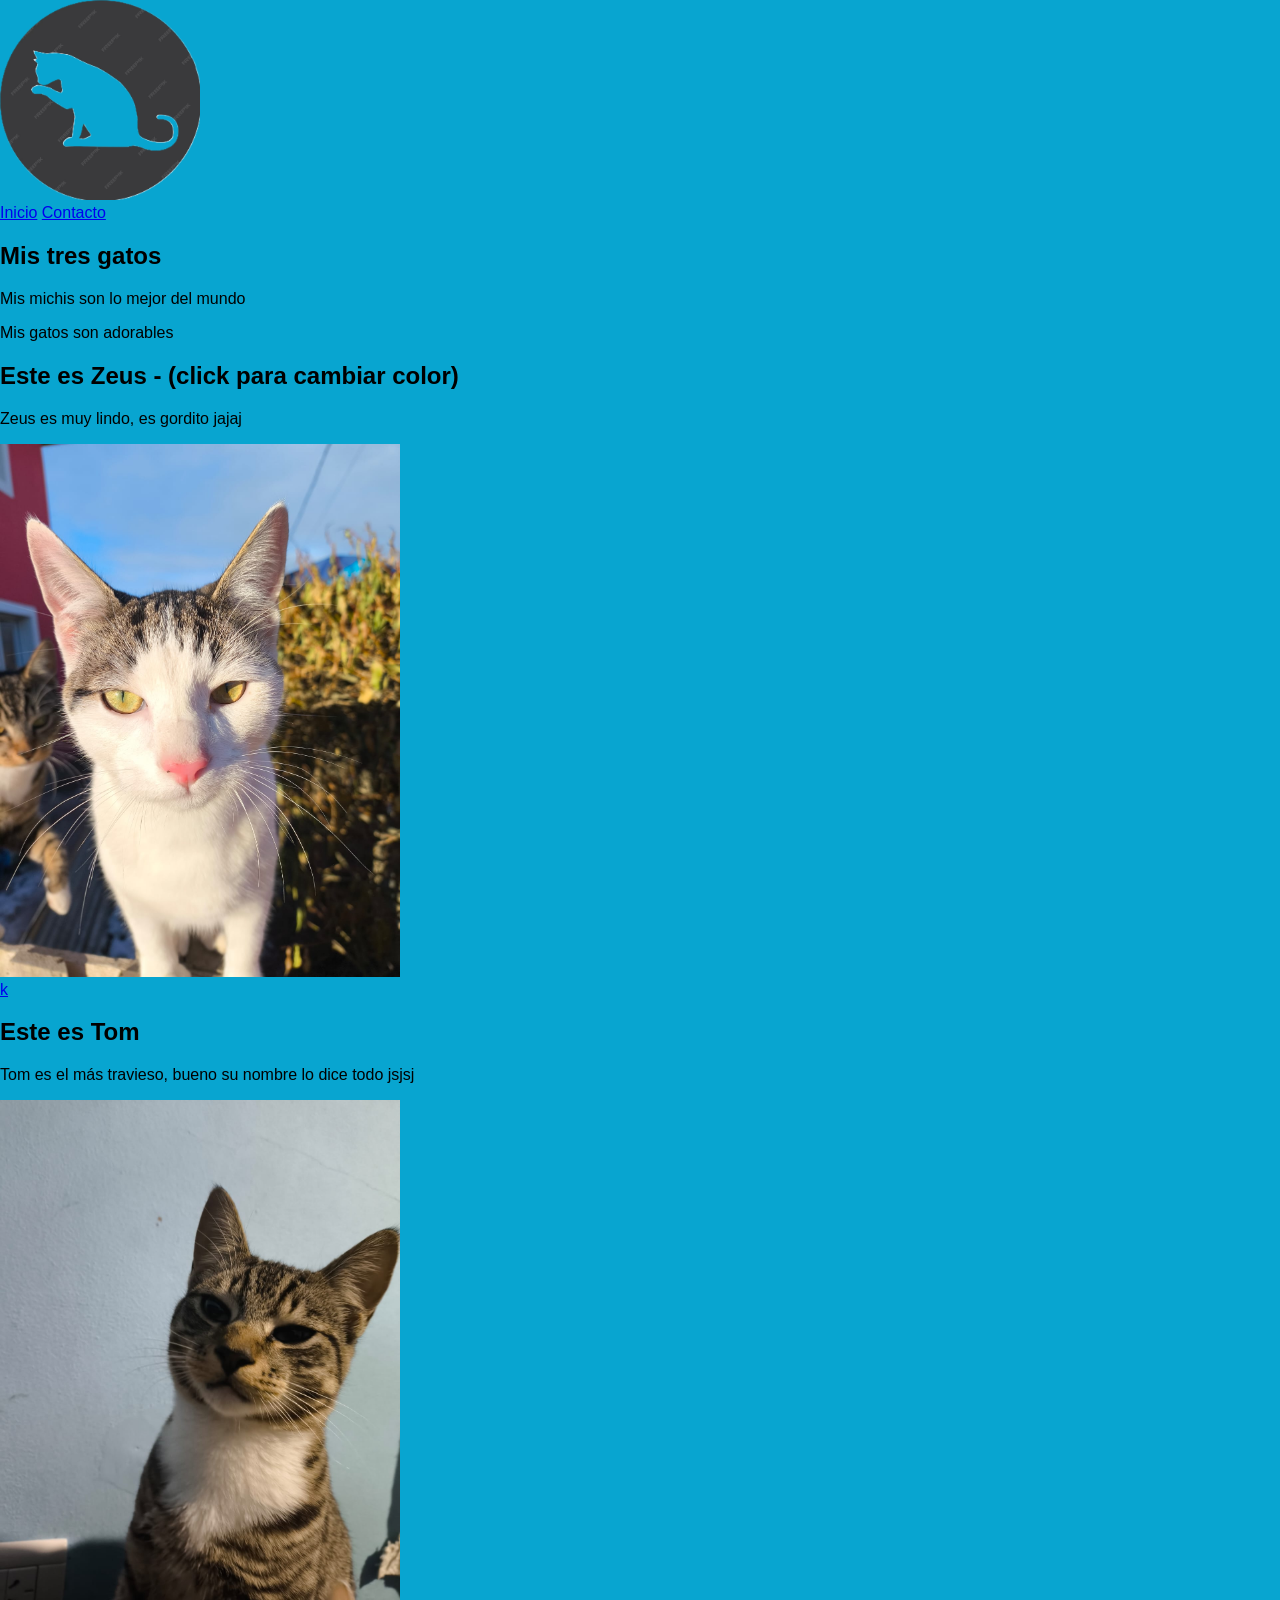
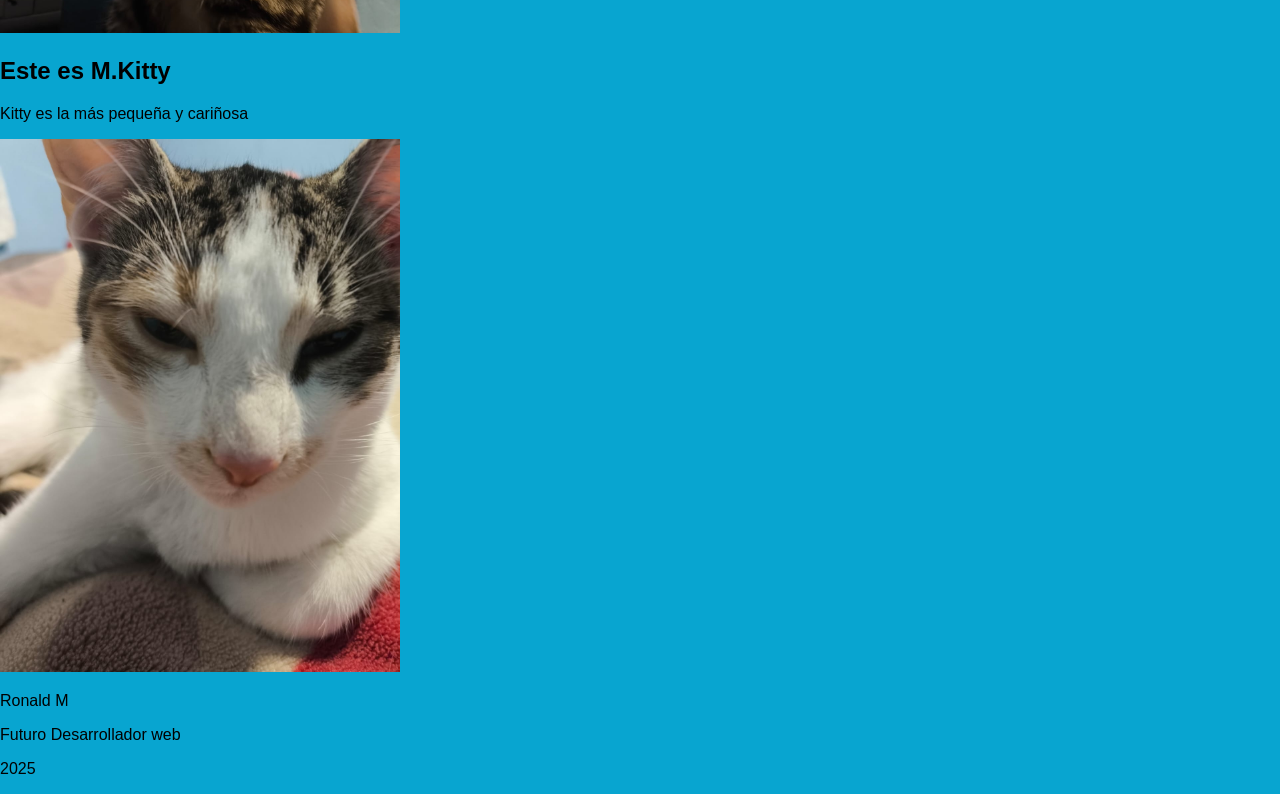
<file: index.html>
<!-- APRENDIENDO HTML -->
<!DOCTYPE html>
<html lang="es">
<head>
    <meta charset="UTF-8">
    <meta name="viewport" content="width=device-width, initial-scale=1.0">
    <meta name="description" content="En este sitio conoceras mis gatos">
    <title>Mi michis</title>
    <link rel="stylesheet" href="styles.css">
    <link rel="shortcut icon" href="favicon.jpg">
</head>
<!-- Este es un comentario -->
<body>
    <header>
        <img src="img/logo.png" alt="Logo del sitio" width="200">
    </header>
    <nav>
        <a href="#">Inicio</a>
        <a href="contacto.html">Contacto</a>
    </nav>
    
    <section>
    <h1>Mis tres gatos</h1>
    <p>Mis michis son lo mejor del mundo</p>
    <p>Mis gatos son adorables</p>
    <h2>Este es Zeus - (click para cambiar color)</h2>
    <p>Zeus es muy lindo, es gordito jajaj</p>
    <img src="img/zeus.jpg" alt="zeus" width="400">
    </section>

    <nav>
        <a href="khuritu.html">k</a>
    </nav>
    <section>
    <h2>Este es Tom</h2>
    <p>Tom es el más travieso, bueno su nombre lo dice todo jsjsj</p>
    <img src="img/tom.jpg" alt="tom" width="400">
    </section>

    <section>
    <h2>Este es M.Kitty</h2>
    <p>Kitty es la más pequeña y cariñosa</p>
    <img src="img/kitty.jpg" alt="Kitty" width="400">
    </section>

    <footer>
        <p>Ronald M</p>
        <p>Futuro Desarrollador web</p>
        <p>2025</p>
    </footer>
    <script src="script.js"></script>

</body>
</html>
</file>
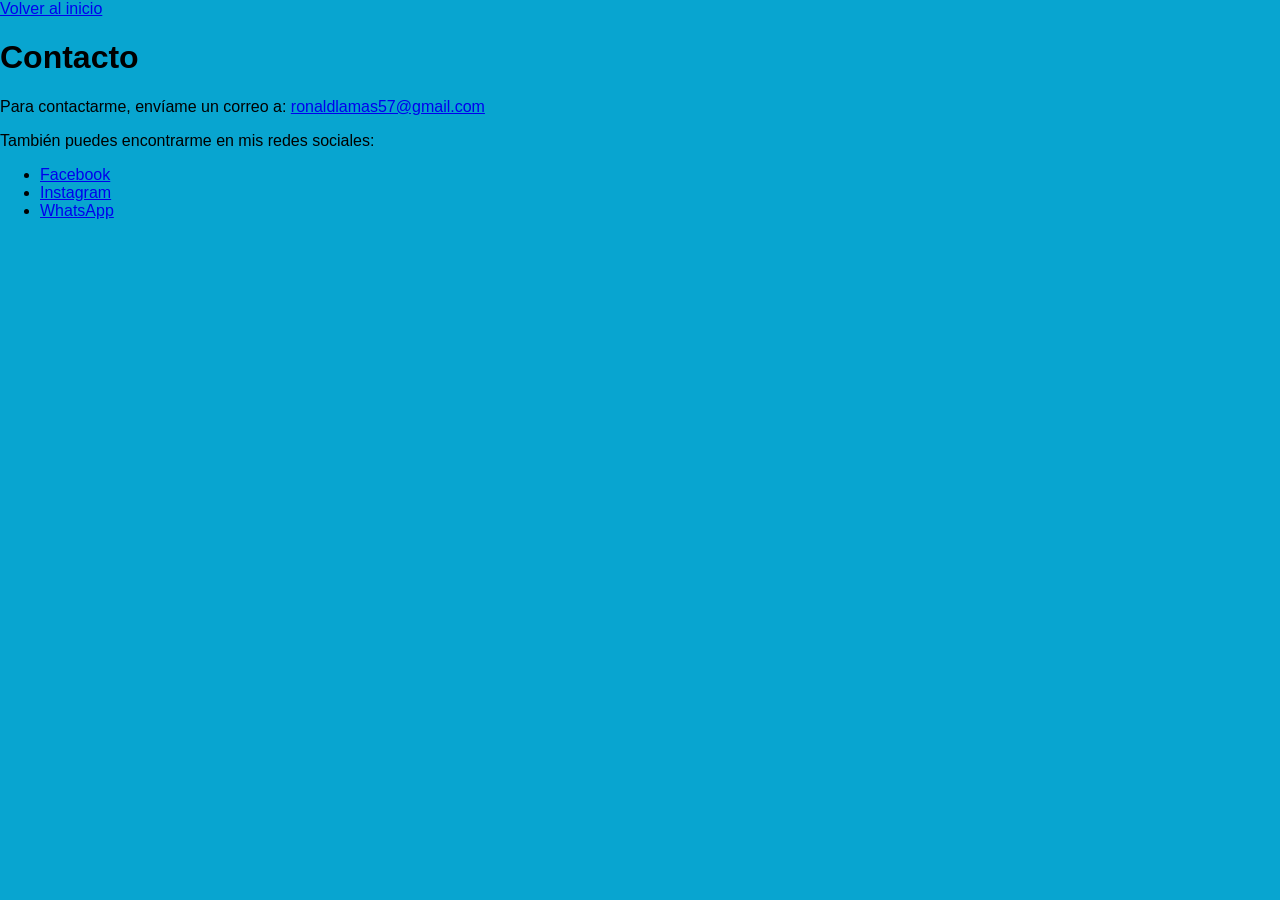
<file: contacto.html>
<!DOCTYPE html>
<html lang="es">
<head>
    <meta charset="UTF-8">
    <meta name="viewport" content="width=device-width, initial-scale=1.0">
    <title>Document</title>
    <link rel="stylesheet" href="styles.css">
</head>
<body>
  <a href="index.html">Volver al inicio</a>
    <h1>Contacto</h1>
    <p>Para contactarme, envíame un correo a: <a href="mailto:ronaldlamas57@gmail.com">ronaldlamas57@gmail.com</a></p>
    <p>También puedes encontrarme en mis redes sociales:</p>
    <ul>
        <li><a href="https://www.facebook.com/share/1CiMqZv9gb/">Facebook</a></li>
        <li><a href="https://www.instagram.com/ronald_m57?igsh=MXI3a2ljazJycWl5bA==">Instagram</a></li>
        <li><a href="https://wa.me/5492966638228">WhatsApp</a></li>
    </ul>
</body>
</html>
</file>
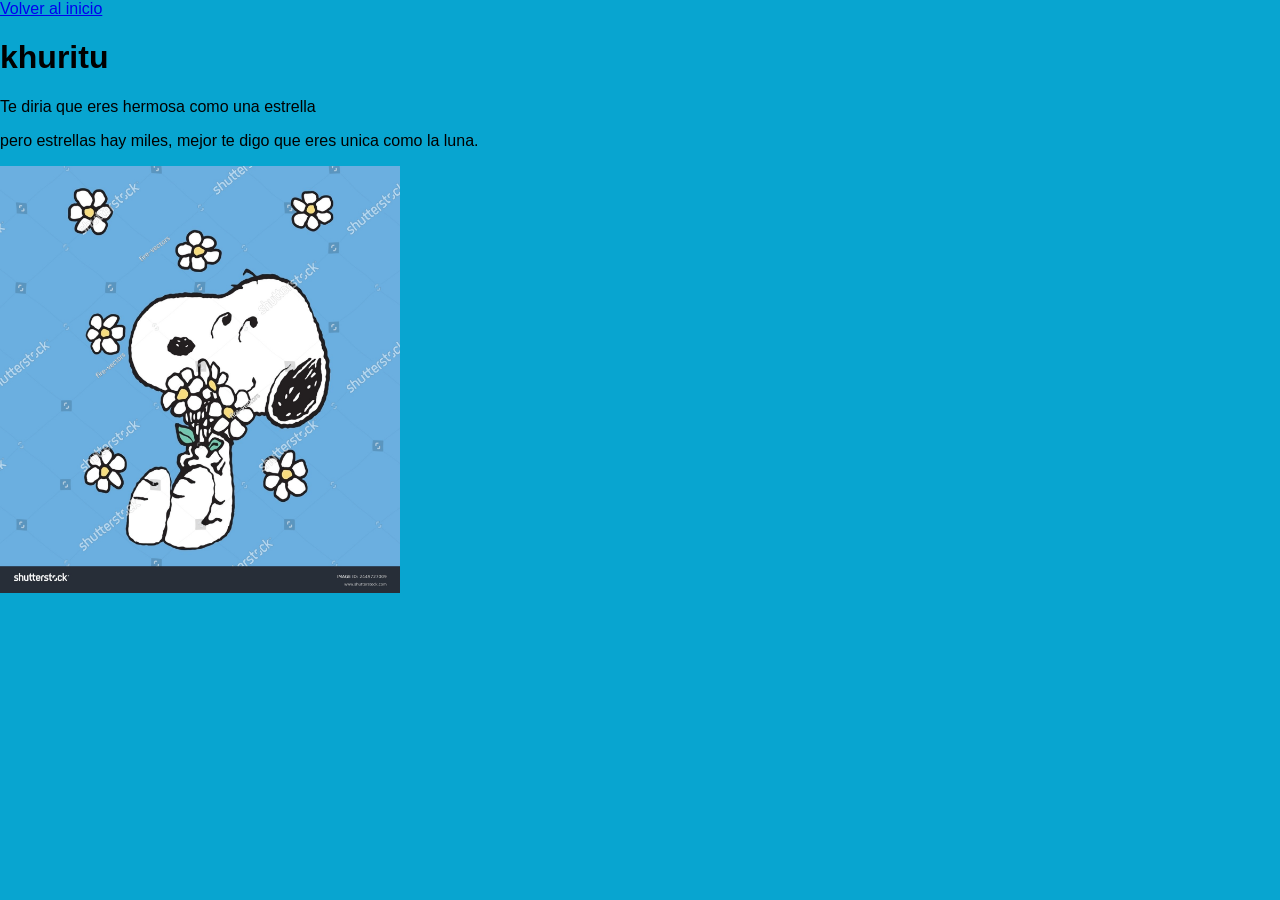
<file: khuritu.html>
<!DOCTYPE html>
<html lang="es">
<head>
    <meta charset="UTF-8">
    <meta name="viewport" content="width=device-width, initial-scale=1.0">
    <title>Document</title>
    <link rel="stylesheet" href="styles.css">
</head>
<body>
    <a href="index.html">Volver al inicio</a>
    <h1>khuritu</h1>
    <p>Te diria que eres hermosa como una estrella</p>
    <p>pero estrellas hay miles, mejor te digo que eres unica como la luna.</p>
    <img src="img/snoopy.jpg" alt="snoopy" width="400">
</body>
</html>
</file>
<file: styles.css>
body {
    font-family: Arial, sans-serif;
    margin: 0;
    padding: 0;
    background-color: #08a5d0;
}
</file>
